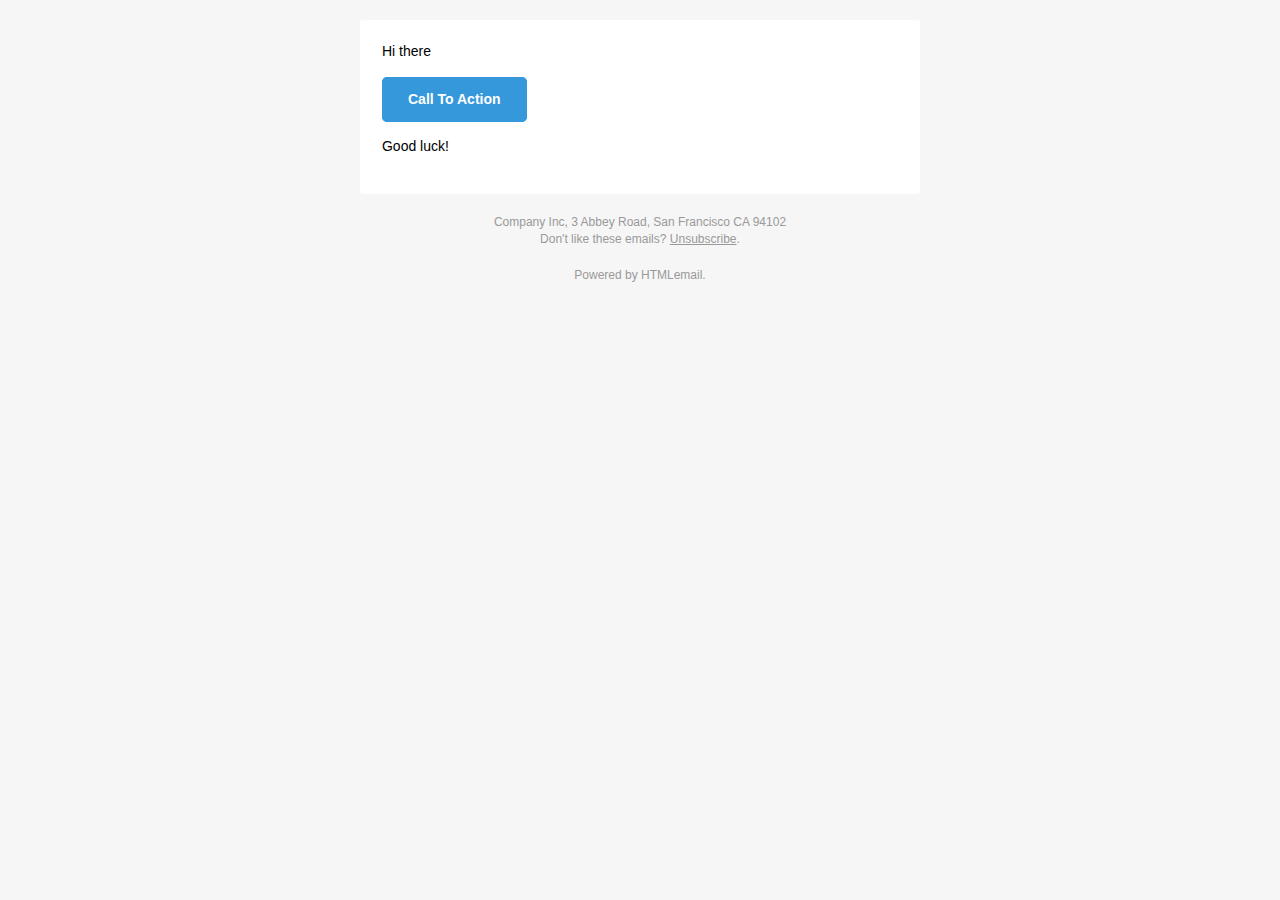
<file: templates/email.html>
<!doctype html>
<html>
  <head>
    <meta name="viewport" content="width=device-width" />
    <meta http-equiv="Content-Type" content="text/html; charset=UTF-8" />
    <title>Simple Transactional Email</title>
    <style>
      /* -------------------------------------
          GLOBAL RESETS
      ------------------------------------- */
      
      /*All the styling goes here*/
      
      img {
        border: none;
        -ms-interpolation-mode: bicubic;
        max-width: 100%; 
      }
      body {
        background-color: #f6f6f6;
        font-family: sans-serif;
        -webkit-font-smoothing: antialiased;
        font-size: 14px;
        line-height: 1.4;
        margin: 0;
        padding: 0;
        -ms-text-size-adjust: 100%;
        -webkit-text-size-adjust: 100%; 
      }
      table {
        border-collapse: separate;
        mso-table-lspace: 0pt;
        mso-table-rspace: 0pt;
        width: 100%; }
        table td {
          font-family: sans-serif;
          font-size: 14px;
          vertical-align: top; 
      }
      /* -------------------------------------
          BODY & CONTAINER
      ------------------------------------- */
      .body {
        background-color: #f6f6f6;
        width: 100%; 
      }
      /* Set a max-width, and make it display as block so it will automatically stretch to that width, but will also shrink down on a phone or something */
      .container {
        display: block;
        margin: 0 auto !important;
        /* makes it centered */
        max-width: 580px;
        padding: 10px;
        width: 580px; 
      }
      /* This should also be a block element, so that it will fill 100% of the .container */
      .content {
        box-sizing: border-box;
        display: block;
        margin: 0 auto;
        max-width: 580px;
        padding: 10px; 
      }
      /* -------------------------------------
          HEADER, FOOTER, MAIN
      ------------------------------------- */
      .main {
        background: #ffffff;
        border-radius: 3px;
        width: 100%; 
      }
      .wrapper {
        box-sizing: border-box;
        padding: 20px; 
      }
      .content-block {
        padding-bottom: 10px;
        padding-top: 10px;
      }
      .footer {
        clear: both;
        margin-top: 10px;
        text-align: center;
        width: 100%; 
      }
        .footer td,
        .footer p,
        .footer span,
        .footer a {
          color: #999999;
          font-size: 12px;
          text-align: center; 
      }
      /* -------------------------------------
          TYPOGRAPHY
      ------------------------------------- */
      h1,
      h2,
      h3,
      h4 {
        color: #000000;
        font-family: sans-serif;
        font-weight: 400;
        line-height: 1.4;
        margin: 0;
        margin-bottom: 30px; 
      }
      h1 {
        font-size: 35px;
        font-weight: 300;
        text-align: center;
        text-transform: capitalize; 
      }
      p,
      ul,
      ol {
        font-family: sans-serif;
        font-size: 14px;
        font-weight: normal;
        margin: 0;
        margin-bottom: 15px; 
      }
        p li,
        ul li,
        ol li {
          list-style-position: inside;
          margin-left: 5px; 
      }
      a {
        color: #3498db;
        text-decoration: underline; 
      }
      /* -------------------------------------
          BUTTONS
      ------------------------------------- */
      .btn {
        box-sizing: border-box;
        width: 100%; }
        .btn > tbody > tr > td {
          padding-bottom: 15px; }
        .btn table {
          width: auto; 
      }
        .btn table td {
          background-color: #ffffff;
          border-radius: 5px;
          text-align: center; 
      }
        .btn a {
          background-color: #ffffff;
          border: solid 1px #3498db;
          border-radius: 5px;
          box-sizing: border-box;
          color: #3498db;
          cursor: pointer;
          display: inline-block;
          font-size: 14px;
          font-weight: bold;
          margin: 0;
          padding: 12px 25px;
          text-decoration: none;
          text-transform: capitalize; 
      }
      .btn-primary table td {
        background-color: #3498db; 
      }
      .btn-primary a {
        background-color: #3498db;
        border-color: #3498db;
        color: #ffffff; 
      }
      /* -------------------------------------
          OTHER STYLES THAT MIGHT BE USEFUL
      ------------------------------------- */
      .last {
        margin-bottom: 0; 
      }
      .first {
        margin-top: 0; 
      }
      .align-center {
        text-align: center; 
      }
      .align-right {
        text-align: right; 
      }
      .align-left {
        text-align: left; 
      }
      .clear {
        clear: both; 
      }
      .mt0 {
        margin-top: 0; 
      }
      .mb0 {
        margin-bottom: 0; 
      }
      .preheader {
        color: transparent;
        display: none;
        height: 0;
        max-height: 0;
        max-width: 0;
        opacity: 0;
        overflow: hidden;
        mso-hide: all;
        visibility: hidden;
        width: 0; 
      }
      .powered-by a {
        text-decoration: none; 
      }
      hr {
        border: 0;
        border-bottom: 1px solid #f6f6f6;
        margin: 20px 0; 
      }
      /* -------------------------------------
          RESPONSIVE AND MOBILE FRIENDLY STYLES
      ------------------------------------- */
      @media only screen and (max-width: 620px) {
        table[class=body] h1 {
          font-size: 28px !important;
          margin-bottom: 10px !important; 
        }
        table[class=body] p,
        table[class=body] ul,
        table[class=body] ol,
        table[class=body] td,
        table[class=body] span,
        table[class=body] a {
          font-size: 16px !important; 
        }
        table[class=body] .wrapper,
        table[class=body] .article {
          padding: 10px !important; 
        }
        table[class=body] .content {
          padding: 0 !important; 
        }
        table[class=body] .container {
          padding: 0 !important;
          width: 100% !important; 
        }
        table[class=body] .main {
          border-left-width: 0 !important;
          border-radius: 0 !important;
          border-right-width: 0 !important; 
        }
        table[class=body] .btn table {
          width: 100% !important; 
        }
        table[class=body] .btn a {
          width: 100% !important; 
        }
        table[class=body] .img-responsive {
          height: auto !important;
          max-width: 100% !important;
          width: auto !important; 
        }
      }
      /* -------------------------------------
          PRESERVE THESE STYLES IN THE HEAD
      ------------------------------------- */
      @media all {
        .ExternalClass {
          width: 100%; 
        }
        .ExternalClass,
        .ExternalClass p,
        .ExternalClass span,
        .ExternalClass font,
        .ExternalClass td,
        .ExternalClass div {
          line-height: 100%; 
        }
        .apple-link a {
          color: inherit !important;
          font-family: inherit !important;
          font-size: inherit !important;
          font-weight: inherit !important;
          line-height: inherit !important;
          text-decoration: none !important; 
        }
        #MessageViewBody a {
          color: inherit;
          text-decoration: none;
          font-size: inherit;
          font-family: inherit;
          font-weight: inherit;
          line-height: inherit;
        }
        .btn-primary table td:hover {
          background-color: #34495e !important; 
        }
        .btn-primary a:hover {
          background-color: #34495e !important;
          border-color: #34495e !important; 
        } 
      }
    </style>
  </head>
  <body class="">
    <span class="preheader">This is preheader text. Some clients will show this text as a preview.</span>
    <table role="presentation" border="0" cellpadding="0" cellspacing="0" class="body">
      <tr>
        <td>&nbsp;</td>
        <td class="container">
          <div class="content">

            <!-- START CENTERED WHITE CONTAINER -->
            <table role="presentation" class="main">

              <!-- START MAIN CONTENT AREA -->
              <tr>
                <td class="wrapper">
                  <table role="presentation" border="0" cellpadding="0" cellspacing="0">
                    <tr>
                      <td>
                        <p>Hi there</p>

                        <table role="presentation" border="0" cellpadding="0" cellspacing="0" class="btn btn-primary">
                          <tbody>
                            <tr>
                              <td align="left">
                                <table role="presentation" border="0" cellpadding="0" cellspacing="0">
                                  <tbody>
                                    <tr>
                                      <td> <a href="http://htmlemail.io" target="_blank">Call To Action</a> </td>
                                    </tr>
                                  </tbody>
                                </table>
                              </td>
                            </tr>
                          </tbody>
                        </table>

                        <p>Good luck!</p>
                      </td>
                    </tr>
                  </table>
                </td>
              </tr>

            <!-- END MAIN CONTENT AREA -->
            </table>
            <!-- END CENTERED WHITE CONTAINER -->

            <!-- START FOOTER -->
            <div class="footer">
              <table role="presentation" border="0" cellpadding="0" cellspacing="0">
                <tr>
                  <td class="content-block">
                    <span class="apple-link">Company Inc, 3 Abbey Road, San Francisco CA 94102</span>
                    <br> Don't like these emails? <a href="http://i.imgur.com/CScmqnj.gif">Unsubscribe</a>.
                  </td>
                </tr>
                <tr>
                  <td class="content-block powered-by">
                    Powered by <a href="http://htmlemail.io">HTMLemail</a>.
                  </td>
                </tr>
              </table>
            </div>
            <!-- END FOOTER -->

          </div>
        </td>
        <td>&nbsp;</td>
      </tr>
    </table>
  </body>
</html>
</file>
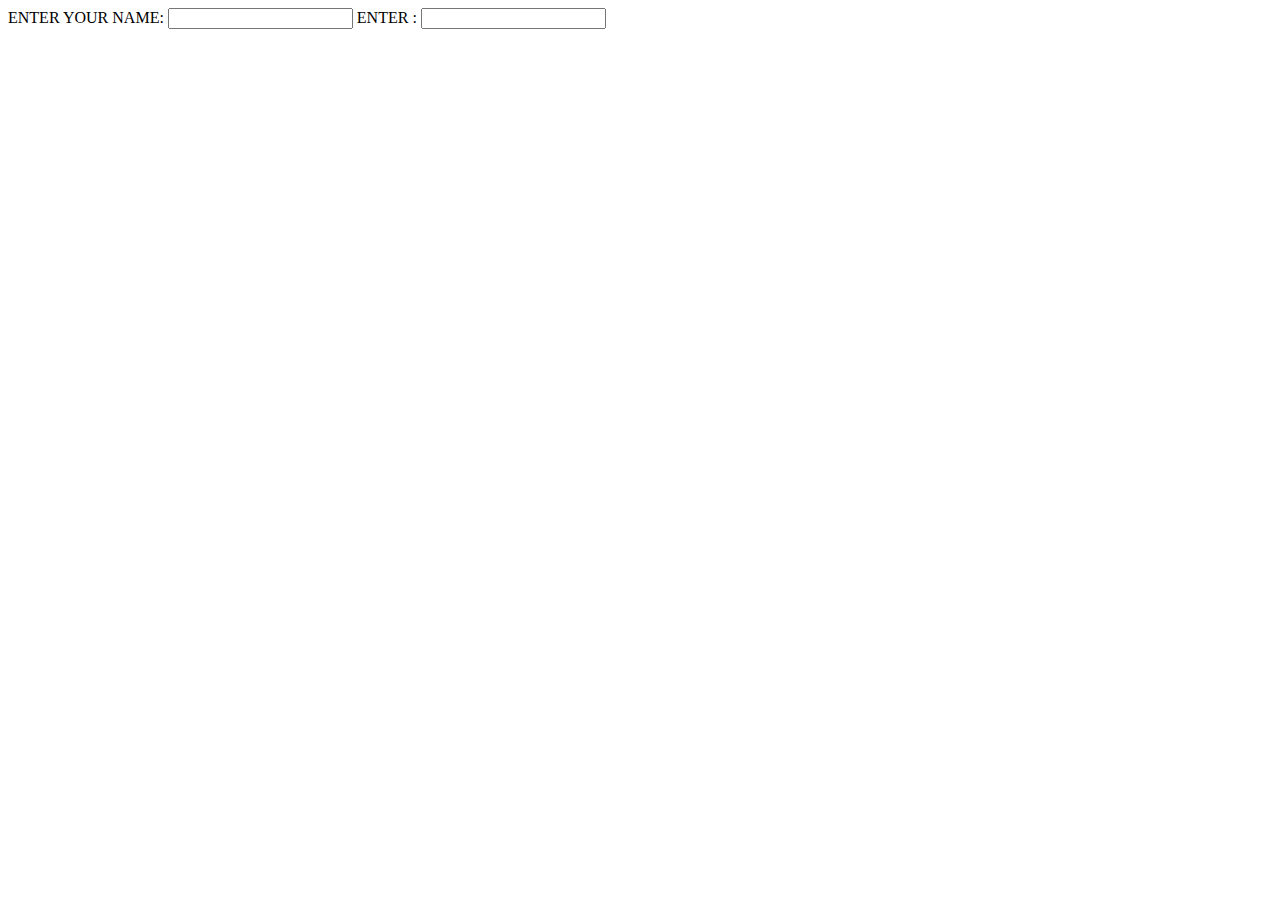
<file: templates/signup.html>
<!DOCTYPE html>

<head>
<title>q&o</title>
</head>

<form action="{% %}" method="post">
   ENTER YOUR NAME: <input type="text" name="name" value=" ">
    ENTER : <input type="text" name="name" value=" ">

</body>
</html>
</file>
